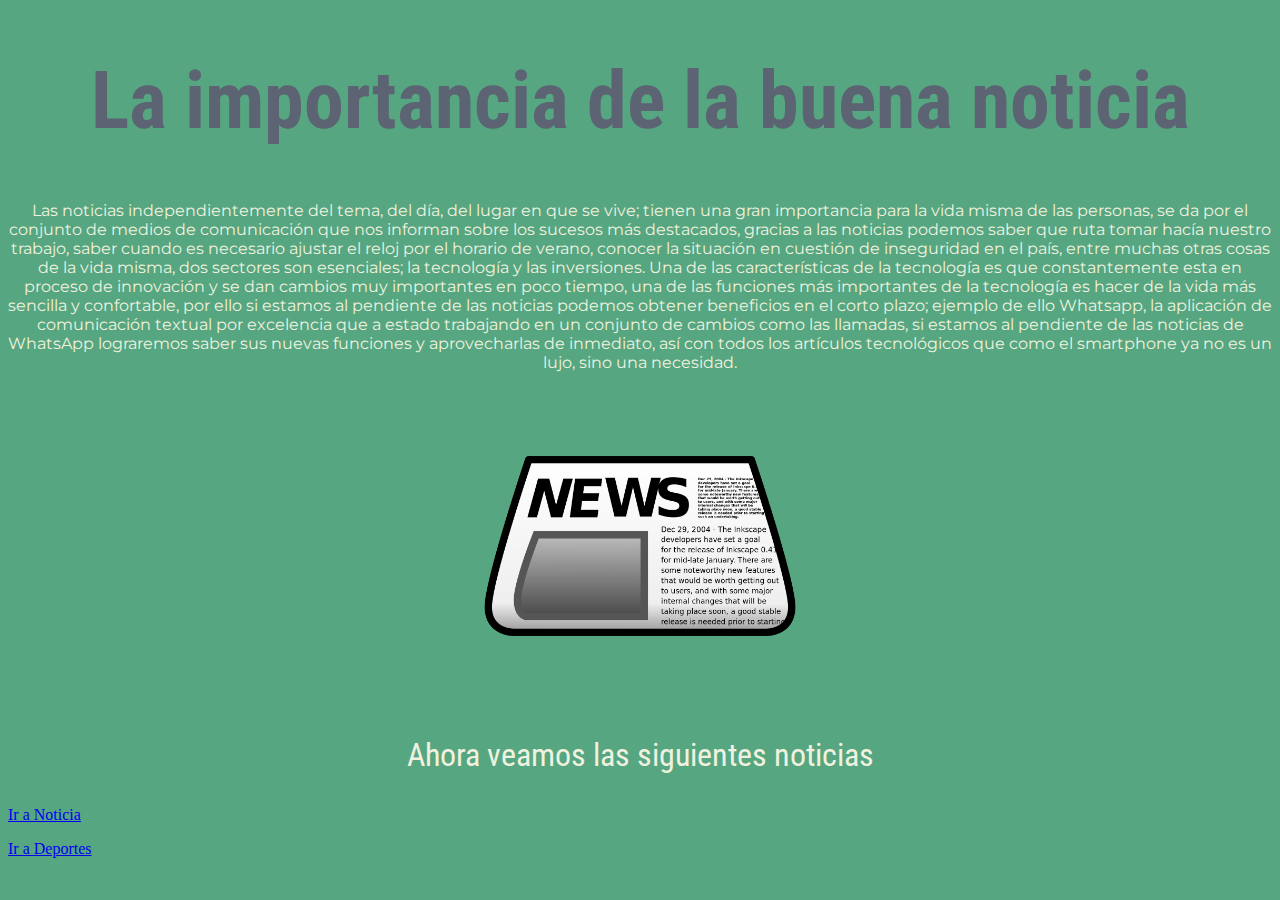
<file: index.html>
<!doctype html>
<html>
<head>
<meta charset="utf-8">
<title>NOTICIA</title>
	<link rel="stylesheet" href="Estilo/estilo.css"
</head>

<body>
	
	<h1>La importancia de la buena noticia</h1>
	<p class="alternativo"> Las noticias independientemente del tema, del día, del lugar en que se vive; tienen una gran importancia para la vida misma de las personas, se da por el conjunto de medios de comunicación que nos informan sobre los sucesos más destacados, gracias a las noticias podemos saber que ruta tomar hacía nuestro trabajo, saber cuando es necesario ajustar el reloj por el horario de verano, conocer la situación en cuestión de inseguridad en el país, entre muchas otras cosas de la vida misma, dos sectores son esenciales; la tecnología y las inversiones.
	
Una de las características de la tecnología es que constantemente esta en proceso de innovación y se dan cambios muy importantes en poco tiempo, una de las funciones más importantes de la tecnología es hacer de la vida más sencilla y confortable, por ello si estamos al pendiente de las noticias podemos obtener beneficios en el corto plazo; ejemplo de ello Whatsapp, la aplicación de comunicación textual por excelencia que a estado trabajando en un conjunto de cambios como las llamadas, si estamos al pendiente de las noticias de WhatsApp lograremos saber sus nuevas funciones y aprovecharlas de inmediato, así con todos los artículos tecnológicos que como el smartphone ya no es un lujo, sino una necesidad.</p>
	<img src="imagenes/1200px-News_square.svg.png" class="imagenalcentro">
	<p class="noticias"> Ahora veamos las siguientes noticias</p>
</body>
	<body  bgcolor="#56A681"></body>
	<a href="Noticia/index.html"> Ir a Noticia</p>
	<a href="Deportes/index.html" > Ir a Deportes</p>
</html>
</file>
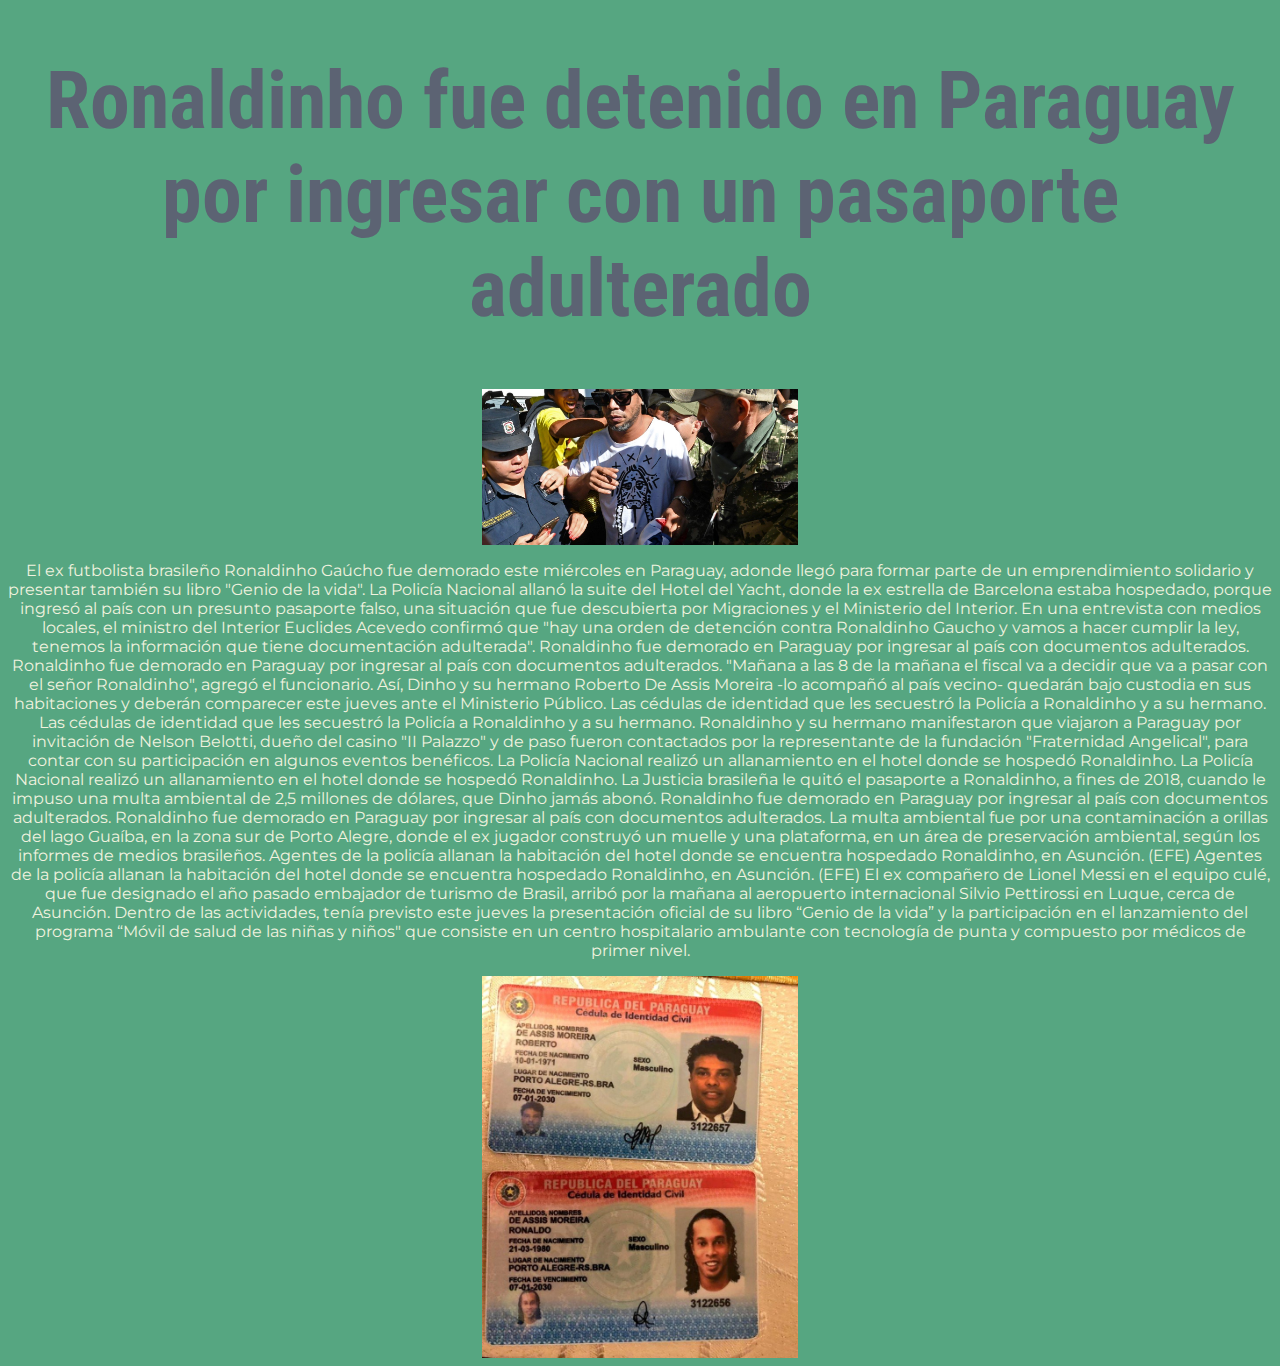
<file: Deportes/index.html>
<!doctype html>
<html>
<head>
<meta charset="utf-8">
<title>DEPORTES</title>
	<link rel="stylesheet" href="Estilo/estilo.css"
</head>

<body>
	
	<h1>Ronaldinho fue detenido en Paraguay por ingresar con un pasaporte adulterado</h1>
	<img src="imagenes/ronaldinho-al-llegar-al-aeropuerto___a9zq2ueI_1256x620__1.jpg" class="imagenalcentro">
	<p class="alternativo">El ex futbolista brasileño Ronaldinho Gaúcho fue demorado este miércoles en Paraguay, adonde llegó para formar parte de un emprendimiento solidario y presentar también su libro "Genio de la vida". 

La Policía Nacional allanó la suite del Hotel del Yacht, donde la ex estrella de Barcelona estaba hospedado, porque ingresó al país con un presunto pasaporte falso, una situación que fue descubierta por Migraciones y el Ministerio del Interior.

En una entrevista con medios locales, el ministro del Interior Euclides Acevedo confirmó que "hay una orden de detención contra Ronaldinho Gaucho y vamos a hacer cumplir la ley, tenemos la información que tiene documentación adulterada".

Ronaldinho fue demorado en Paraguay por ingresar al país con documentos adulterados.
Ronaldinho fue demorado en Paraguay por ingresar al país con documentos adulterados.

"Mañana a las 8 de la mañana el fiscal va a decidir que va a pasar con el señor Ronaldinho", agregó el funcionario. Así, Dinho y su hermano Roberto De Assis Moreira -lo acompañó al país vecino- quedarán bajo custodia en sus habitaciones y deberán comparecer este jueves ante el Ministerio Público.

Las cédulas de identidad que les secuestró la Policía a Ronaldinho y a su hermano.
Las cédulas de identidad que les secuestró la Policía a Ronaldinho y a su hermano.

Ronaldinho y su hermano manifestaron que viajaron a Paraguay por invitación de Nelson Belotti, dueño del casino "II Palazzo" y de paso fueron contactados por la representante de la fundación "Fraternidad Angelical", para contar con su participación en algunos eventos benéficos.

La Policía Nacional realizó un allanamiento en el hotel donde se hospedó Ronaldinho.
La Policía Nacional realizó un allanamiento en el hotel donde se hospedó Ronaldinho.

La Justicia brasileña le quitó el pasaporte a Ronaldinho, a fines de 2018, cuando le impuso una multa ambiental de 2,5 millones de dólares, que Dinho jamás abonó.

Ronaldinho fue demorado en Paraguay por ingresar al país con documentos adulterados.
Ronaldinho fue demorado en Paraguay por ingresar al país con documentos adulterados.

La multa ambiental fue por una contaminación a orillas del lago Guaíba, en la zona sur de Porto Alegre, donde el ex jugador construyó un muelle y una plataforma, en un área de preservación ambiental, según los informes de medios brasileños.

Agentes de la policía allanan la habitación del hotel donde se encuentra hospedado Ronaldinho, en Asunción. (EFE)
Agentes de la policía allanan la habitación del hotel donde se encuentra hospedado Ronaldinho, en Asunción. (EFE)

El ex compañero de Lionel Messi en el equipo culé, que fue designado el año pasado embajador de turismo de Brasil, arribó por la mañana al aeropuerto internacional Silvio Pettirossi en Luque, cerca de Asunción.


Dentro de las actividades, tenía previsto este jueves la presentación oficial de su libro “Genio de la vida” y la participación en el lanzamiento del programa “Móvil de salud de las niñas y niños" que consiste en un centro hospitalario ambulante con tecnología de punta y compuesto por médicos de primer nivel.</p>
	<img src="imagenes/las-cedulas-de-identidad-que___8tNFl_0G_720x0__1.jpg" class="imagencentrada">
</body>
	<body  bgcolor="#56A681"></body>
</html>
</file>
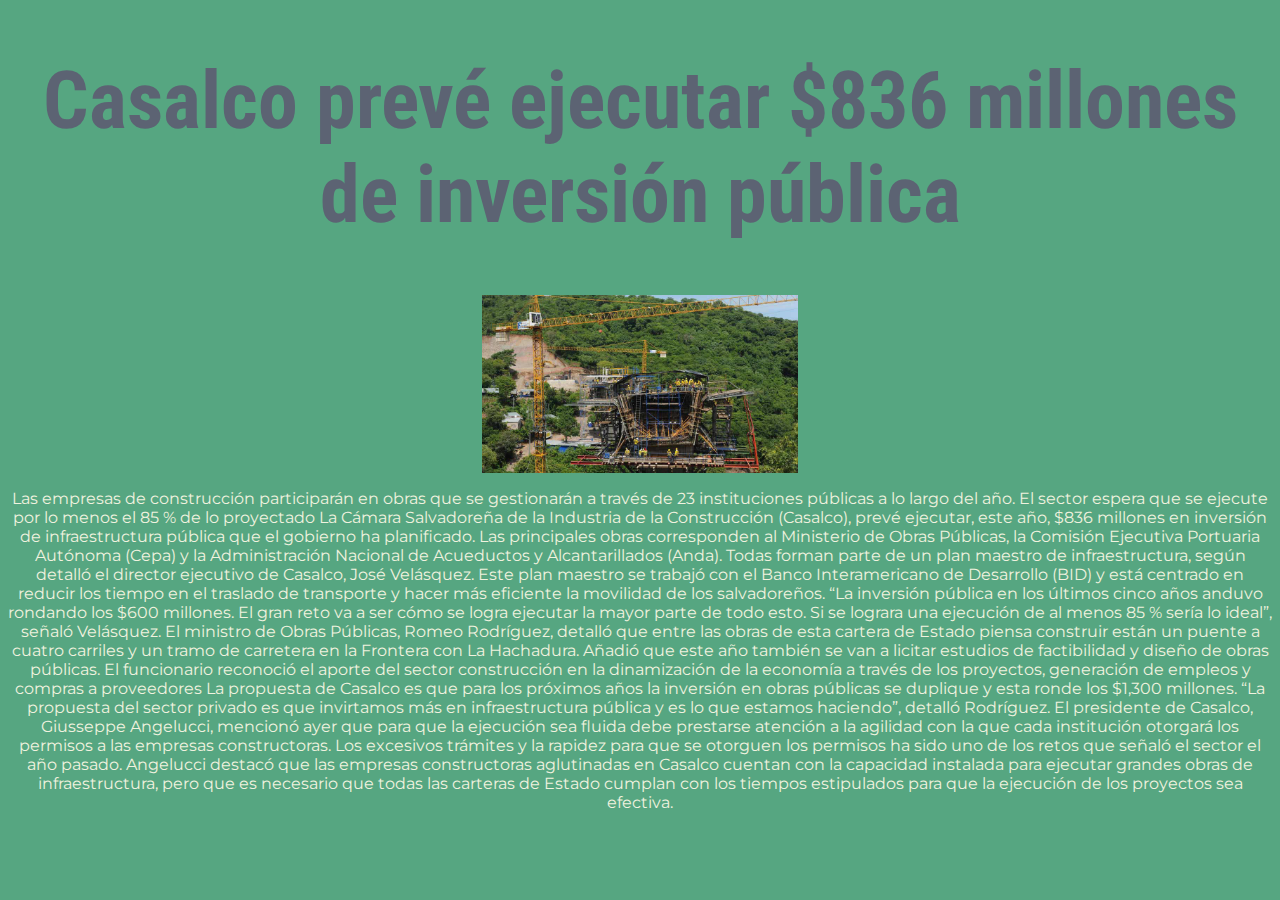
<file: Noticia/index.html>
<!doctype html>
<html>
<head>
<meta charset="utf-8">
<title>INFORMATIVO</title>
	<link rel="stylesheet" href="Estilo/estilo.css"
</head>

<body>
	
	<h1>Casalco prevé ejecutar $836 millones de inversión pública</h1>
	<img src="imagenes/inversion-publica.jpg" class="imagenalcentro">
	<p class="alternativo">Las empresas de construcción participarán en obras que se gestionarán a través de 23 instituciones públicas a lo largo del año. El sector espera que se ejecute por lo menos el 85 % de lo proyectado
La Cámara Salvadoreña de la Industria de la Construcción (Casalco), prevé ejecutar, este año, $836 millones en inversión de infraestructura pública que el gobierno ha planificado. Las principales obras corresponden al Ministerio de Obras Públicas, la Comisión Ejecutiva Portuaria Autónoma (Cepa) y la Administración Nacional de Acueductos y Alcantarillados (Anda). Todas forman parte de un plan maestro de infraestructura, según detalló el director ejecutivo de Casalco, José Velásquez. Este plan maestro se trabajó con el Banco Interamericano de Desarrollo (BID) y está centrado en reducir los tiempo en el traslado de transporte y hacer más eficiente la movilidad de los salvadoreños. “La inversión pública en los últimos cinco años anduvo rondando los $600 millones. El gran reto va a ser cómo se logra ejecutar la mayor parte de todo esto. Si se lograra una ejecución de al menos 85 % sería lo ideal”, señaló Velásquez. El ministro de Obras Públicas, Romeo Rodríguez, detalló que entre las obras de esta cartera de Estado piensa construir están un puente a cuatro carriles y un tramo de carretera en la Frontera con La Hachadura. Añadió que este año también se van a licitar estudios de factibilidad y diseño de obras públicas. El funcionario reconoció el aporte del sector construcción en la dinamización de la economía a través de los proyectos, generación de empleos y compras a proveedores La propuesta de Casalco es que para los próximos años la inversión en obras públicas se duplique y esta ronde los $1,300 millones. “La propuesta del sector privado es que invirtamos más en infraestructura pública y es lo que estamos haciendo”, detalló Rodríguez. El presidente de Casalco, Giusseppe Angelucci, mencionó ayer que para que la ejecución sea fluida debe prestarse atención a la agilidad con la que cada institución otorgará los permisos a las empresas constructoras. Los excesivos trámites y la rapidez para que se otorguen los permisos ha sido uno de los retos que señaló el sector el año pasado. Angelucci destacó que las empresas constructoras aglutinadas en Casalco cuentan con la capacidad instalada para ejecutar grandes obras de infraestructura, pero que es necesario que todas las carteras de Estado cumplan con los tiempos estipulados para que la ejecución de los proyectos sea efectiva.</p>
</body>
	<body  bgcolor="#56A681"></body>
</html>
</file>
<file: Estilo/estilo.css>
@charset "utf-8";
@import url('https://fonts.googleapis.com/css?family=Roboto+Condensed&display=swap');
@import url('https://fonts.googleapis.com/css?family=Montserrat|Roboto+Condensed&display=swap');
/* CSS Document */
h1 {text-align: center;
	color: #5C6373;
	font-family: 'Roboto Condensed', sans-serif;
	font-size: 5em
	}
p.alternativo {color: #F0F2DF;
text-align: justify;
text-align: center;
font-family: 'Montserrat', sans-serif;
font size: 1.5em}

.imagenalcentro{display: block;
margin-left:auto;
margin-right: auto;
width: 25%;}

p.noticias {color: #F0F2DF;
text-align: justify;
text-align: center;
font-family: 'Roboto Condensed', sans-serif;
font-size: 2em}
</file>
<file: Deportes/Estilo/estilo.css>
@charset "utf-8";
@import url('https://fonts.googleapis.com/css?family=Roboto+Condensed&display=swap');
@import url('https://fonts.googleapis.com/css?family=Montserrat|Roboto+Condensed&display=swap');
/* CSS Document */
h1 {text-align: center;
	color: #5C6373;
	font-family: 'Roboto Condensed', sans-serif;
	font-size: 5em
	}
p.alternativo {color: #F0F2DF;
text-align: justify;
text-align: center;
font-family: 'Montserrat', sans-serif;
font size: 1.5em}

.imagenalcentro{display: block;
margin-left:auto;
margin-right: auto;
width: 25%;}

.imagencentrada{display: block;
margin-left:auto;
margin-right: auto;
width: 25%;}
</file>
<file: Noticia/Estilo/estilo.css>
@charset "utf-8";
@import url('https://fonts.googleapis.com/css?family=Roboto+Condensed&display=swap');
@import url('https://fonts.googleapis.com/css?family=Montserrat|Roboto+Condensed&display=swap');
/* CSS Document */
h1 {text-align: center;
	color: #5C6373;
	font-family: 'Roboto Condensed', sans-serif;
	font-size: 5em
	}
p.alternativo {color: #F0F2DF;
text-align: justify;
text-align: center;
font-family: 'Montserrat', sans-serif;
font size: 1.5em}

.imagenalcentro{display: block;
margin-left:auto;
margin-right: auto;
width: 25%;}
</file>
